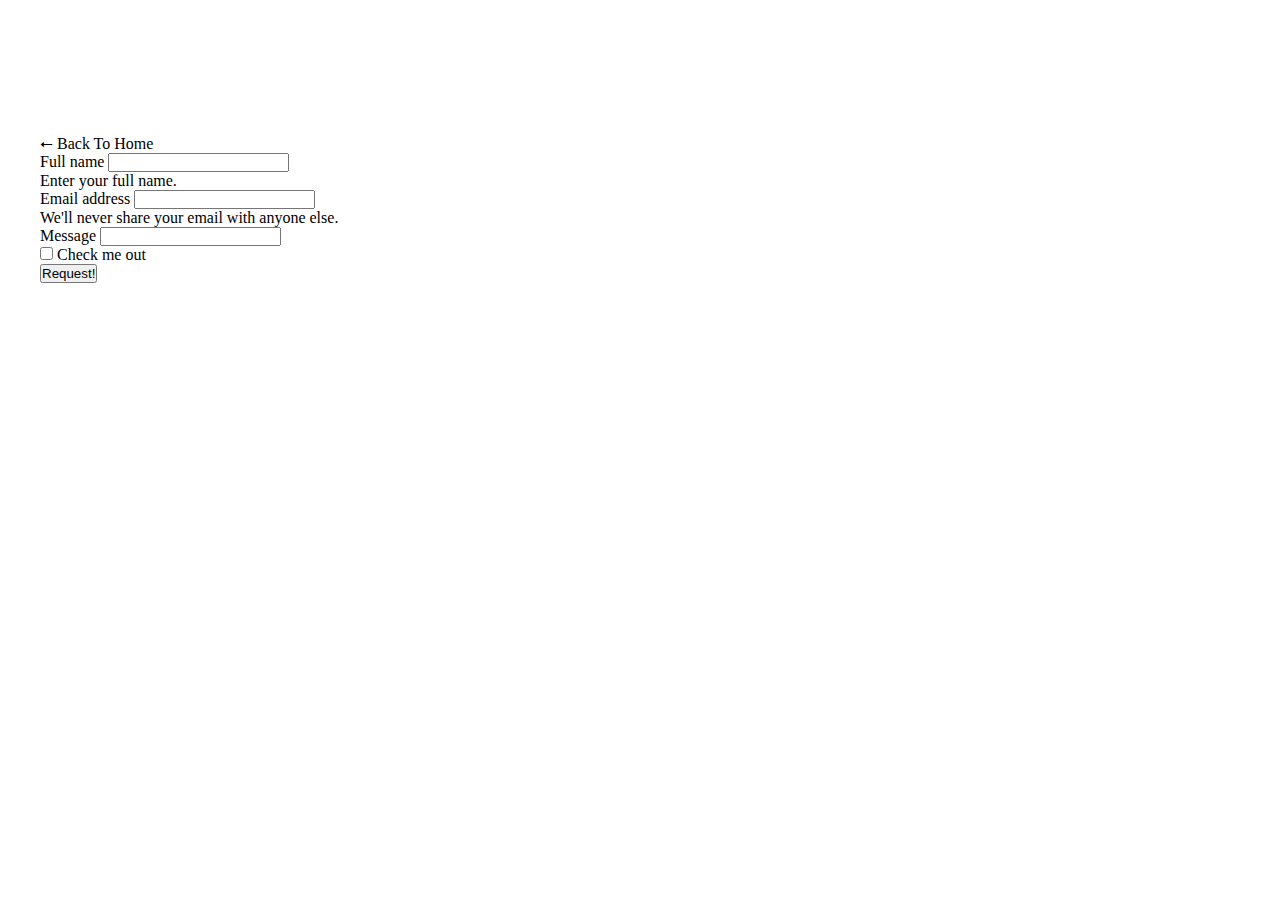
<file: form.html>
<!DOCTYPE html>
<html lang="en">
  <head>
    <!-- Required meta tags -->
    <meta charset="utf-8" />
    <meta name="viewport" content="width=device-width, initial-scale=1" />

    <!-- CSS Local -->
    <link rel="stylesheet" href="css/form.css" />

    <!-- Bootstrap CSS -->
    <link
      href="https://cdn.jsdelivr.net/npm/bootstrap@5.0.2/dist/css/bootstrap.min.css"
      rel="stylesheet"
      integrity="sha384-EVSTQN3/azprG1Anm3QDgpJLIm9Nao0Yz1ztcQTwFspd3yD65VohhpuuCOmLASjC"
      crossorigin="anonymous"
    />

    <title>EZZY Hotel | Booking</title>
  </head>
  <body>
    <form>
      <a href="index.html">⭠ Back To Home</a>
      <div class="mb-3">
        <label for="exampleInputEmail1" class="form-label">Full name</label>
        <input
          type="text"
          class="form-control"
          id="exampleInputEmail1"
          aria-describedby="emailHelp"
        />
        <div id="emailHelp" class="form-text">Enter your full name.</div>
      </div>
      <div class="mb-3">
        <label for="exampleInputEmail1" class="form-label">Email address</label>
        <input
          type="email"
          class="form-control"
          id="exampleInputEmail1"
          aria-describedby="emailHelp"
        />
        <div id="emailHelp" class="form-text">
          We'll never share your email with anyone else.
        </div>
      </div>
      <div class="mb-3">
        <label for="exampleInputPassword1" class="form-label">Message</label>
        <input type="text" class="form-control" id="exampleInputPassword1" />
      </div>
      <div class="mb-3 form-check">
        <input type="checkbox" class="form-check-input" id="exampleCheck1" />
        <label class="form-check-label" for="exampleCheck1">Check me out</label>
      </div>
      <button type="submit" class="btn btn-primary">Request!</button>
    </form>
  </body>
</html>
</file>
<file: css/form.css>
* {
  padding: 0;
  margin: 0;
}

body {
  height: 100vh;
  display: flex;
  align-items: center;
  justify-content: center;
  overflow: hidden;
}

form {
  width: 1200px;
  height: 70vh;
  /* background-color: black; */
}

form a {
  color: black;
  text-decoration: none;
}

form a:hover {
  color: orange;
}
</file>
